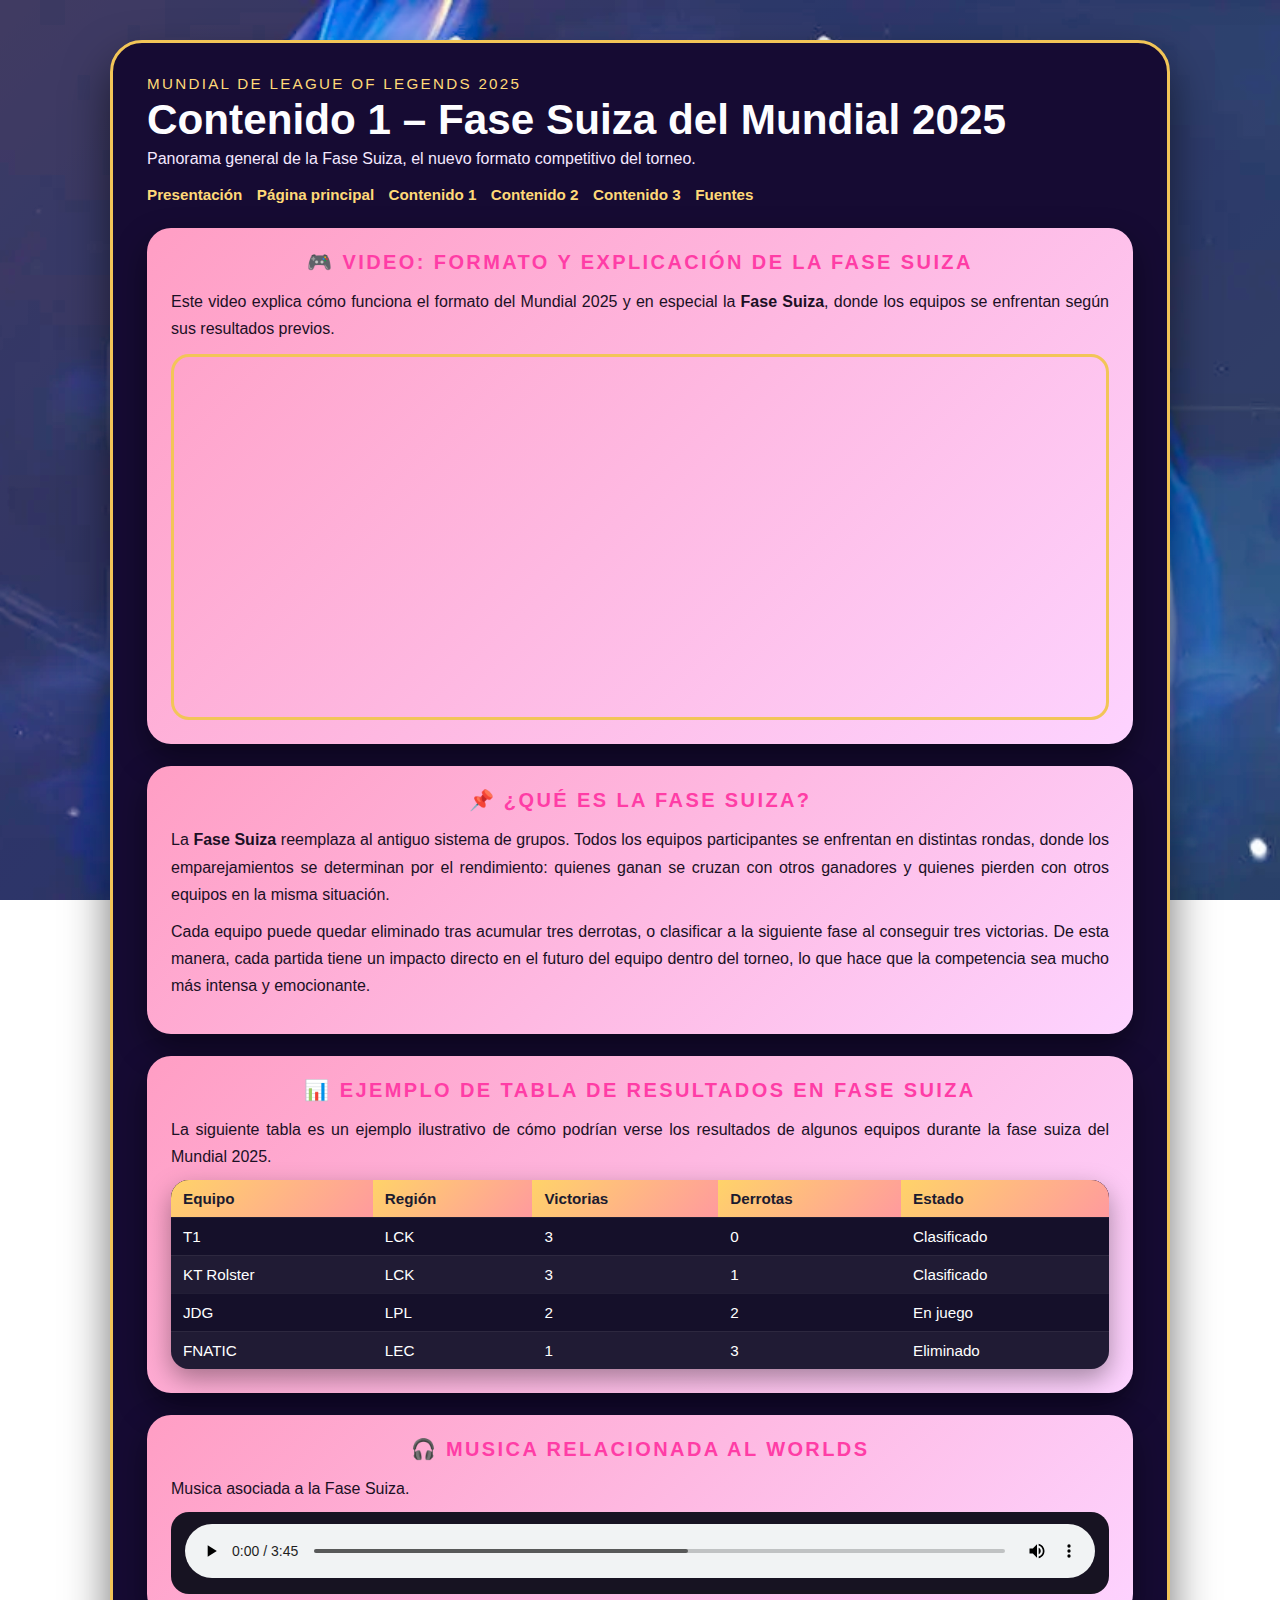
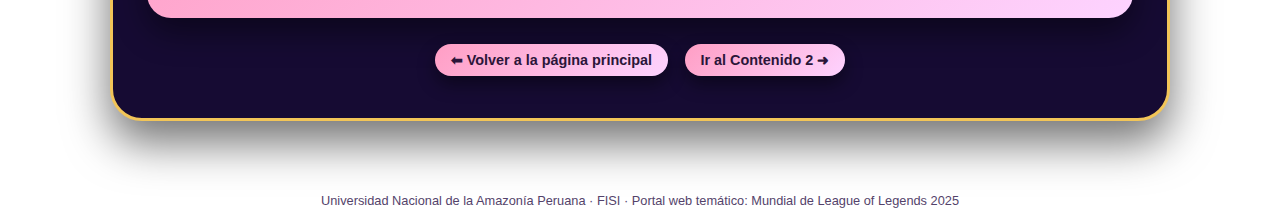
<file: MUNDIAL_LOL_2025/Contenido1/contenido1.html>
<!DOCTYPE html>
<html lang="es">
<head>
    <meta charset="UTF-8" />
    <title>Contenido 1 – Fase Suiza del Mundial 2025</title>
    <meta name="viewport" content="width=device-width, initial-scale=1.0" />

    <!-- CSS general externo (sigue contando para la rúbrica del profe) -->
    <link rel="stylesheet" href="../css/estilos.css" />

    <!-- Favicon -->
    <link rel="icon" type="image/jpeg" href="../img/lol-worlds-1024x576.jpg.jpg" />

    <!-- Estilo específico para dar el look de la página “antigua” -->
    <style>
        /* ======== ESTILO TIPO “ANTIGUO” SOLO PARA ESTA PÁGINA ======== */
body {
    font-family: "Segoe UI", Tahoma, Geneva, Verdana, sans-serif;
    color: #fdfdff;

    /* Fondo pastel + imagen Worlds de fondo */
    background-image:
        linear-gradient(
            135deg,
            rgba(255, 209, 243, 0.92) 0%,
            rgba(213, 196, 255, 0.92) 40%,
            rgba(199, 227, 255, 0.92) 100%
        ),
        url("../img/lol-worlds-1024x576.jpg.jpg");

    background-size: cover;          /* La imagen cubre toda la pantalla */
    background-position: center;     /* Centrada */
    background-repeat: no-repeat;
    background-attachment: fixed;    /* Fondo fijo al hacer scroll */
    background-blend-mode: soft-light; /* La imagen no tapa los colores de tus tarjetas */
}


        .old-main {
            max-width: 1100px;
            margin: 40px auto 60px;
            padding: 0 20px;
        }

        .old-card {
            background: #160b33;
            border-radius: 32px;
            border: 3px solid #f2c558;
            box-shadow: 0 22px 45px rgba(0, 0, 0, 0.55);
            padding: 32px 34px 38px;
        }

        /* Cabecera dentro de la tarjeta */
        .old-header-subtitle {
            font-size: 0.95rem;
            letter-spacing: 0.15em;
            text-transform: uppercase;
            color: #ffd978;
            margin-bottom: 4px;
        }

        .old-header-title {
            font-size: clamp(2rem, 3.3vw, 2.8rem);
            font-weight: 800;
            margin: 0 0 6px;
        }

        .old-header-desc {
            margin: 0 0 18px;
            color: #f4e8ff;
        }

        .old-nav-links {
            margin-bottom: 24px;
        }

        .old-nav-links a {
            display: inline-block;
            margin-right: 10px;
            font-weight: 600;
            font-size: 0.95rem;
            color: #ffd978;
            text-decoration: none;
        }

        .old-nav-links a:hover {
            text-decoration: underline;
        }

        /* Bloques/secciones internas tipo tarjetas rosas */
        .old-section {
            background: linear-gradient(135deg, #ff9ec4, #fdd3ff);
            border-radius: 24px;
            padding: 22px 24px 24px;
            box-shadow: 0 14px 32px rgba(0, 0, 0, 0.45);
            color: #1b1025;
            margin-bottom: 22px;
        }

        .old-section h2 {
            margin: 0 0 14px;
            text-align: center;
            font-size: 1.25rem;
            text-transform: uppercase;
            letter-spacing: 0.12em;
            color: #ff3da6;
        }

        .old-section p {
            margin: 0 0 10px;
            line-height: 1.7;
            text-align: justify;
        }

        /* Vídeo responsivo con borde dorado */
        .video-wrapper {
            margin-top: 12px;
            border-radius: 18px;
            overflow: hidden;
            border: 3px solid #f2c558;
        }

        .video-wrapper iframe {
            width: 100%;
            height: 360px;
            display: block;
        }

        /* Tabla estilo oscuro dentro de la tarjeta rosa */
        .table-wrapper {
            margin-top: 10px;
            border-radius: 18px;
            overflow: hidden;
            box-shadow: 0 10px 26px rgba(0, 0, 0, 0.35);
        }

        .table-wrapper table {
            width: 100%;
            border-collapse: collapse;
            background: #15102a;
            color: #ffffff;
            font-size: 0.95rem;
        }

        .table-wrapper thead {
            background: #241a4b;
        }

        .table-wrapper th,
        .table-wrapper td {
            padding: 10px 12px;
            border-bottom: 1px solid rgba(255, 255, 255, 0.06);
        }

        .table-wrapper th {
            text-align: left;
            font-weight: 700;
        }

        .table-wrapper tbody tr:nth-child(even) {
            background: rgba(255, 255, 255, 0.03);
        }

        .table-wrapper tbody tr:last-child td {
            border-bottom: none;
        }

        /* Audio */
        .audio-wrapper {
            margin-top: 10px;
            border-radius: 18px;
            padding: 12px 14px;
            background: #171322;
        }

        .audio-wrapper audio {
            width: 100%;
        }

        /* Navegación inferior */
        .old-bottom-nav {
            margin-top: 10px;
            text-align: center;
        }

        .old-bottom-nav a {
            display: inline-block;
            margin: 4px 6px;
            padding: 8px 16px;
            border-radius: 999px;
            background: linear-gradient(135deg, #ff9ec4, #fdd3ff);
            color: #2b1539;
            font-weight: 700;
            font-size: 0.9rem;
            text-decoration: none;
            box-shadow: 0 8px 18px rgba(0, 0, 0, 0.45);
        }

        .old-bottom-nav a:hover {
            filter: brightness(1.05);
            transform: translateY(-1px);
        }

        /* Footer */
        .site-footer {
            text-align: center;
            font-size: 0.8rem;
            color: #3c2956;
            margin-bottom: 18px;
        }

        /* Responsive */
        @media (max-width: 768px) {
            .old-card {
                padding: 24px 18px 28px;
            }

            .video-wrapper iframe {
                height: 230px;
            }
        }
    </style>
</head>

<body class="theme-antiguo">
    <main class="old-main">
        <section class="old-card">
            <!-- CABECERA DE LA PÁGINA -->
            <header>
                <p class="old-header-subtitle">Mundial de League of Legends 2025</p>
                <h1 class="old-header-title">Contenido 1 – Fase Suiza del Mundial 2025</h1>
                <p class="old-header-desc">
                    Panorama general de la Fase Suiza, el nuevo formato competitivo del torneo.
                </p>

                <nav class="old-nav-links">
                    <a href="../Presentacion/presentacion.html">Presentación</a>
                    <a href="../Principal/principal.html">Página principal</a>
                    <a href="../Contenido1/contenido1.html"><b>Contenido 1</b></a>
                    <a href="../Contenido2/contenido2.html">Contenido 2</a>
                    <a href="../Contenido3/contenido3.html">Contenido 3</a>
                    <a href="../Fuentes/fuentes.html">Fuentes</a>
                </nav>
            </header>

            <!-- SECCIÓN: VIDEO -->
            <section class="old-section">
                <h2>🎮 Video: Formato y explicación de la Fase Suiza</h2>
                <p>
                    Este video explica cómo funciona el formato del Mundial 2025 y en especial la
                    <b>Fase Suiza</b>, donde los equipos se enfrentan según sus resultados previos.
                </p>

                <div class="video-wrapper">
                    <iframe
                        src="https://www.youtube.com/embed/gwSdWVN-Ffg"
                        title="Explicación del formato de Worlds 2025"
                        frameborder="0"
                        allow="accelerometer; autoplay; clipboard-write; encrypted-media; gyroscope; picture-in-picture; web-share"
                        allowfullscreen>
                    </iframe>
                </div>
            </section>

            <!-- SECCIÓN: DESCRIPCIÓN DE LA FASE SUIZA -->
            <section class="old-section">
                <h2>📌 ¿Qué es la Fase Suiza?</h2>
                <p>
                    La <b>Fase Suiza</b> reemplaza al antiguo sistema de grupos. Todos los equipos
                    participantes se enfrentan en distintas rondas, donde los emparejamientos se
                    determinan por el rendimiento: quienes ganan se cruzan con otros ganadores y
                    quienes pierden con otros equipos en la misma situación.
                </p>
                <p>
                    Cada equipo puede quedar eliminado tras acumular tres derrotas, o clasificar a
                    la siguiente fase al conseguir tres victorias. De esta manera, cada partida tiene
                    un impacto directo en el futuro del equipo dentro del torneo, lo que hace que la
                    competencia sea mucho más intensa y emocionante.
                </p>
            </section>

            <!-- SECCIÓN: TABLA DE EJEMPLO -->
            <section class="old-section">
                <h2>📊 Ejemplo de tabla de resultados en Fase Suiza</h2>
                <p>
                    La siguiente tabla es un ejemplo ilustrativo de cómo podrían verse los
                    resultados de algunos equipos durante la fase suiza del Mundial 2025.
                </p>

                <div class="table-wrapper">
                    <table>
                        <thead>
                            <tr>
                                <th>Equipo</th>
                                <th>Región</th>
                                <th>Victorias</th>
                                <th>Derrotas</th>
                                <th>Estado</th>
                            </tr>
                        </thead>
                        <tbody>
                            <tr>
                                <td>T1</td>
                                <td>LCK</td>
                                <td>3</td>
                                <td>0</td>
                                <td>Clasificado</td>
                            </tr>
                            <tr>
                                <td>KT Rolster</td>
                                <td>LCK</td>
                                <td>3</td>
                                <td>1</td>
                                <td>Clasificado</td>
                            </tr>
                            <tr>
                                <td>JDG</td>
                                <td>LPL</td>
                                <td>2</td>
                                <td>2</td>
                                <td>En juego</td>
                            </tr>
                            <tr>
                                <td>FNATIC</td>
                                <td>LEC</td>
                                <td>1</td>
                                <td>3</td>
                                <td>Eliminado</td>
                            </tr>
                        </tbody>
                    </table>
                </div>
            </section>

            <!-- SECCIÓN: AUDIO REAL DEL PROYECTO -->
            <section class="old-section">
                <h2>🎧 MUSICA RELACIONADA AL WORLDS</h2>
                <p>
                    Musica asociada a la Fase Suiza.
                </p>

                <div class="audio-wrapper">
                    <audio controls>
                        <source src="../audio/contenido1.mp3" type="audio/mpeg" />
                        Tu navegador no soporta la reproducción de audio.
                    </audio>
                </div>
            </section>

            <!-- NAV INFERIOR -->
            <div class="old-bottom-nav">
                <a href="../Principal/principal.html">⬅ Volver a la página principal</a>
                <a href="../Contenido2/contenido2.html">Ir al Contenido 2 ➜</a>
            </div>
        </section>
    </main>

    <footer class="site-footer">
        Universidad Nacional de la Amazonía Peruana · FISI ·
        Portal web temático: Mundial de League of Legends 2025
    </footer>
</body>
</html>
</file>
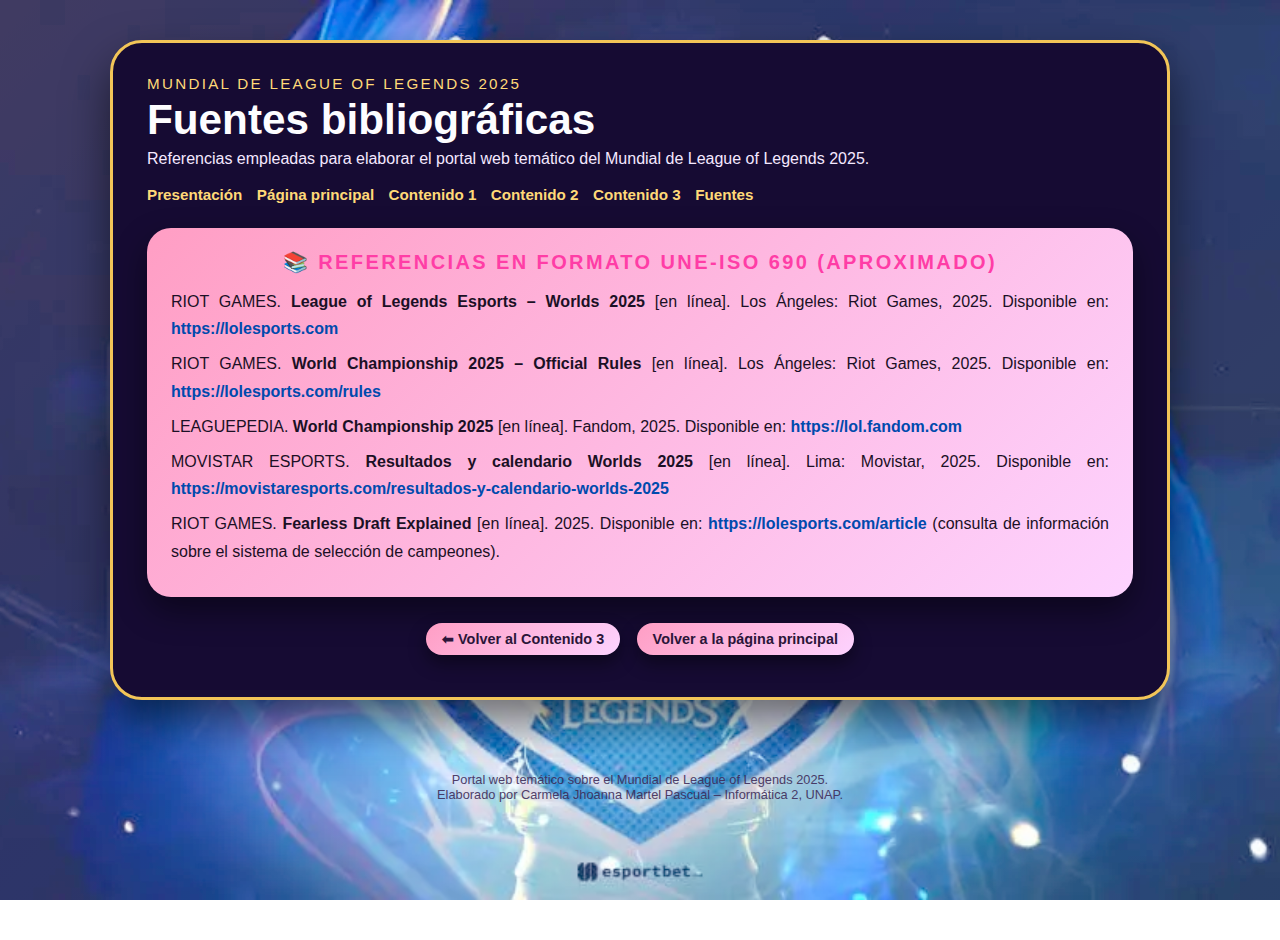
<file: MUNDIAL_LOL_2025/Fuentes/fuentes.html>
<!DOCTYPE html>
<html lang="es">
<head>
    <meta charset="UTF-8" />
    <title>Fuentes bibliográficas – Mundial de League of Legends 2025</title>
    <meta name="viewport" content="width=device-width, initial-scale=1.0" />

    <link rel="stylesheet" href="../css/estilos.css" />
    <link rel="icon" type="image/jpeg" href="../img/lol-worlds-1024x576.jpg.jpg" />

    <style>
body {
    font-family: "Segoe UI", Tahoma, Geneva, Verdana, sans-serif;
    color: #fdfdff;

    /* Fondo pastel + imagen Worlds de fondo */
    background-image:
        linear-gradient(
            135deg,
            rgba(255, 209, 243, 0.92) 0%,
            rgba(213, 196, 255, 0.92) 40%,
            rgba(199, 227, 255, 0.92) 100%
        ),
        url("../img/lol-worlds-1024x576.jpg.jpg");

    background-size: cover;          /* La imagen cubre toda la pantalla */
    background-position: center;     /* Centrada */
    background-repeat: no-repeat;
    background-attachment: fixed;    /* Fondo fijo al hacer scroll */
    background-blend-mode: soft-light; /* La imagen no tapa los colores de tus tarjetas */
}


        .old-main {
            max-width: 1100px;
            margin: 40px auto 60px;
            padding: 0 20px;
        }

        .old-card {
            background: #160b33;
            border-radius: 32px;
            border: 3px solid #f2c558;
            box-shadow: 0 22px 45px rgba(0, 0, 0, 0.55);
            padding: 32px 34px 38px;
        }

        .old-header-subtitle {
            font-size: 0.95rem;
            letter-spacing: 0.15em;
            text-transform: uppercase;
            color: #ffd978;
            margin-bottom: 4px;
        }

        .old-header-title {
            font-size: clamp(2rem, 3.3vw, 2.8rem);
            font-weight: 800;
            margin: 0 0 6px;
        }

        .old-header-desc {
            margin: 0 0 18px;
            color: #f4e8ff;
        }

        .old-nav-links {
            margin-bottom: 24px;
        }

        .old-nav-links a {
            display: inline-block;
            margin-right: 10px;
            font-weight: 600;
            font-size: 0.95rem;
            color: #ffd978;
            text-decoration: none;
        }

        .old-nav-links a:hover {
            text-decoration: underline;
        }

        .old-section {
            background: linear-gradient(135deg, #ff9ec4, #fdd3ff);
            border-radius: 24px;
            padding: 22px 24px 24px;
            box-shadow: 0 14px 32px rgba(0, 0, 0, 0.45);
            color: #1b1025;
            margin-bottom: 22px;
        }

        .old-section h2 {
            margin: 0 0 14px;
            text-align: center;
            font-size: 1.25rem;
            text-transform: uppercase;
            letter-spacing: 0.12em;
            color: #ff3da6;
        }

        .old-section p {
            margin: 0 0 10px;
            line-height: 1.7;
            text-align: justify;
        }

        .refs-list {
            margin-top: 10px;
        }

        .refs-list p {
            margin-bottom: 8px;
        }

        .refs-list a {
            color: #004aad;
            font-weight: 600;
            text-decoration: none;
        }

        .refs-list a:hover {
            text-decoration: underline;
        }

        .old-bottom-nav {
            margin-top: 10px;
            text-align: center;
        }

        .old-bottom-nav a {
            display: inline-block;
            margin: 4px 6px;
            padding: 8px 16px;
            border-radius: 999px;
            background: linear-gradient(135deg, #ff9ec4, #fdd3ff);
            color: #2b1539;
            font-weight: 700;
            font-size: 0.9rem;
            text-decoration: none;
            box-shadow: 0 8px 18px rgba(0, 0, 0, 0.45);
        }

        .old-bottom-nav a:hover {
            filter: brightness(1.05);
            transform: translateY(-1px);
        }

        .site-footer {
            text-align: center;
            font-size: 0.8rem;
            color: #3c2956;
            margin-bottom: 18px;
        }
    </style>
</head>

<body class="theme-antiguo">
<main class="old-main">
    <section class="old-card">
        <header>
            <p class="old-header-subtitle">Mundial de League of Legends 2025</p>
            <h1 class="old-header-title">Fuentes bibliográficas</h1>
            <p class="old-header-desc">
                Referencias empleadas para elaborar el portal web temático del Mundial de League of Legends 2025.
            </p>

            <nav class="old-nav-links">
                <a href="../Presentacion/presentacion.html">Presentación</a>
                <a href="../Principal/principal.html">Página principal</a>
                <a href="../Contenido1/contenido1.html">Contenido 1</a>
                <a href="../Contenido2/contenido2.html">Contenido 2</a>
                <a href="../Contenido3/contenido3.html">Contenido 3</a>
                <a href="../Fuentes/fuentes.html"><b>Fuentes</b></a>
            </nav>
        </header>

        <section class="old-section">
            <h2>📚 Referencias en formato UNE-ISO 690 (aproximado)</h2>

            <div class="refs-list">
                <p>
                    RIOT GAMES. <b>League of Legends Esports – Worlds 2025</b> [en línea].
                    Los Ángeles: Riot Games, 2025.
                    Disponible en:
                    <a href="https://lolesports.com" target="_blank">https://lolesports.com</a>
                </p>

                <p>
                    RIOT GAMES. <b>World Championship 2025 – Official Rules</b> [en línea].
                    Los Ángeles: Riot Games, 2025.
                    Disponible en:
                    <a href="https://lolesports.com/rules" target="_blank">https://lolesports.com/rules</a>
                </p>

                <p>
                    LEAGUEPEDIA. <b>World Championship 2025</b> [en línea].
                    Fandom, 2025.
                    Disponible en:
                    <a href="https://lol.fandom.com" target="_blank">https://lol.fandom.com</a>
                </p>

                <p>
                    MOVISTAR ESPORTS. <b>Resultados y calendario Worlds 2025</b> [en línea].
                    Lima: Movistar, 2025.
                    Disponible en:
                    <a href="https://movistaresports.com/resultados-y-calendario-worlds-2025" target="_blank">
                        https://movistaresports.com/resultados-y-calendario-worlds-2025
                    </a>
                </p>

                <p>
                    RIOT GAMES. <b>Fearless Draft Explained</b> [en línea]. 2025.
                    Disponible en:
                    <a href="https://lolesports.com/article" target="_blank">
                        https://lolesports.com/article
                    </a>
                    (consulta de información sobre el sistema de selección de campeones).
                </p>
            </div>
        </section>

        <div class="old-bottom-nav">
            <a href="../Contenido3/contenido3.html">⬅ Volver al Contenido 3</a>
            <a href="../Principal/principal.html">Volver a la página principal</a>
        </div>
    </section>
</main>

<footer class="site-footer">
    Portal web temático sobre el Mundial de League of Legends 2025.<br />
    Elaborado por Carmela Jhoanna Martel Pascual – Informática 2, UNAP.
</footer>
</body>
</html>
</file>
<file: MUNDIAL_LOL_2025/css/estilos.css>
/* =========================
   RESET BÁSICO
========================= */
* {
    margin: 0;
    padding: 0;
    box-sizing: border-box;
}

html, body {
    height: 100%;
}

/* =========================
   ESTILO GLOBAL
========================= */
body {
    font-family: "Segoe UI", Tahoma, Geneva, Verdana, sans-serif;
    color: #fdfdff;

    /* Degradado pastel + imagen Worlds de fondo */
    background-image:
        linear-gradient(
            135deg,
            rgba(255, 209, 243, 0.92) 0%,
            rgba(213, 196, 255, 0.92) 40%,
            rgba(199, 227, 255, 0.92) 100%
        ),
        url("../img/lol-worlds-1024x576.jpg.jpg");

    background-size: cover;          /* La imagen cubre toda la pantalla */
    background-position: center;     /* Centrada */
    background-repeat: no-repeat;
    background-attachment: fixed;    /* Fondo fijo al hacer scroll */
    background-blend-mode: soft-light; /* Se mezcla suave, no tapa los bordes ni tarjetas */
}



/* Contenedor general para el contenido principal */
.main-wrapper {
    max-width: 1100px;
    margin: 0 auto;
    padding: 32px 16px 48px;
}

/* Enlaces */
a {
    color: #ffd369;
    text-decoration: none;
}

a:hover {
    text-decoration: underline;
}

/* =========================
   CABECERA / HERO
========================= */

.hero {
    padding: 32px 16px 16px;
}

.hero-inner {
    max-width: 1100px;
    margin: 0 auto;
    display: flex;
    flex-direction: column;
    align-items: center;
    gap: 16px;
}

/* Logos de la universidad y la facultad */
.hero-logos {
    display: flex;
    align-items: center;
    justify-content: space-between;
    width: 100%;
}

.hero-logos img {
    height: 140px;
    border-radius: 18px;
    background: #ffffff;
    padding: 10px;
    box-shadow: 0 10px 25px rgba(0, 0, 0, 0.4);
}

/* Título principal y subtítulo */
.hero-title {
    text-align: center;
    margin-top: 8px;
}

/* >>> AQUÍ VA EL CAMBIO IMPORTANTE (DORADO) <<< */
.hero-title h1 {
    font-size: clamp(2.4rem, 4vw, 3.4rem);
    font-weight: 800;
    color: #ffd369; /* DORADO */
    text-shadow: 0 4px 10px rgba(0, 0, 0, 0.35);
    margin-bottom: 6px;
}

.hero-title h2 {
    font-size: 1.2rem;
    font-weight: 600;
    color: #ffd369; /* DORADO TAMBIÉN */
    text-shadow: 0 3px 8px rgba(0, 0, 0, 0.3);
}

/* Línea de separación bajo el encabezado */
.hero-divider {
    max-width: 1100px;
    margin: 24px auto 0;
    height: 4px;
    border-radius: 999px;
    background: linear-gradient(90deg, #ffd369, #ffffff, #ffd369);
    box-shadow: 0 4px 12px rgba(0, 0, 0, 0.35);
}

/* =========================
   TARJETA DE DATOS DEL ESTUDIANTE
========================= */

.info-card {
    margin: 32px auto 24px;
    max-width: 700px;
    background: linear-gradient(135deg, rgba(6, 11, 40, 0.96), rgba(17, 24, 63, 0.96));
    border-radius: 20px;
    padding: 24px 32px;
    text-align: center;
    box-shadow: 0 12px 30px rgba(0, 0, 0, 0.55);
    border: 2px solid rgba(255, 211, 105, 0.6);
}

.info-card h3 {
    font-size: 0.95rem;
    letter-spacing: 0.04em;
    margin-bottom: 10px;
    color: #ffd369;
    text-transform: uppercase;
}

.info-card p {
    margin: 4px 0;
    font-size: 0.95rem;
}

.info-card strong {
    color: #ffd369;
}

/* =========================
   SECCIONES / TARJETAS GENERALES
========================= */

.section-card {
    background: rgba(6, 11, 40, 0.92);
    border-radius: 18px;
    padding: 20px 24px 24px;
    margin-bottom: 24px;
    box-shadow: 0 10px 24px rgba(0, 0, 0, 0.5);
    border: 1px solid rgba(255, 255, 255, 0.08);
}

.section-title {
    text-align: center;
    margin-bottom: 12px;
    font-size: 1.2rem;
    letter-spacing: 0.12em;
    text-transform: uppercase;
    color: #ffd369;
}

.section-card p {
    margin-bottom: 10px;
    text-align: justify;
}

/* Listas dentro de las tarjetas */
.section-card ul {
    margin: 8px 0 0 18px;
    padding-left: 0;
}

.section-card li {
    margin-bottom: 4px;
}

/* =========================
   TABLAS (para Principal, Secundarias, etc.)
========================= */

.table-wrapper {
    overflow-x: auto;
    margin-top: 12px;
}

table {
    width: 100%;
    border-collapse: collapse;
    background: rgba(10, 16, 50, 0.96);
    border-radius: 12px;
    overflow: hidden;
    box-shadow: 0 8px 18px rgba(0, 0, 0, 0.45);
    font-size: 0.95rem;
}

th, td {
    padding: 10px 12px;
    border-bottom: 1px solid rgba(255, 255, 255, 0.06);
}

th {
    background: linear-gradient(135deg, #ffd369, #ff9a9e);
    color: #1b1b2f;
    text-align: left;
    font-weight: 700;
}

tr:nth-child(even) td {
    background: rgba(255, 255, 255, 0.02);
}

/* =========================
   NAVEGACIÓN ENTRE PÁGINAS
========================= */

.nav-links {
    margin: 24px 0 8px;
    text-align: center;
}

.nav-links a {
    display: inline-block;
    margin: 4px 6px;
    padding: 8px 14px;
    border-radius: 999px;
    background: rgba(0, 0, 0, 0.35);
    border: 1px solid rgba(255, 211, 105, 0.7);
    font-size: 0.9rem;
    transition: transform 0.15s ease, box-shadow 0.15s ease, background 0.15s ease;
}

.nav-links a:hover {
    background: #ffd369;
    color: #1b1b2f;
    transform: translateY(-1px);
    box-shadow: 0 6px 16px rgba(0, 0, 0, 0.5);
}

/* =========================
   PIE DE PÁGINA
========================= */

footer {
    text-align: center;
    font-size: 0.8rem;
    opacity: 0.88;
    padding: 12px 0 4px;
}

/* =========================
   RESPONSIVE
========================= */

@media (max-width: 768px) {
    .hero-logos {
        justify-content: space-around;
    }

    .hero-logos img {
        height: 110px;
    }

    .info-card {
        padding: 18px 16px;
    }

    .section-card {
        padding: 18px 16px 20px;
    }
}
</file>
